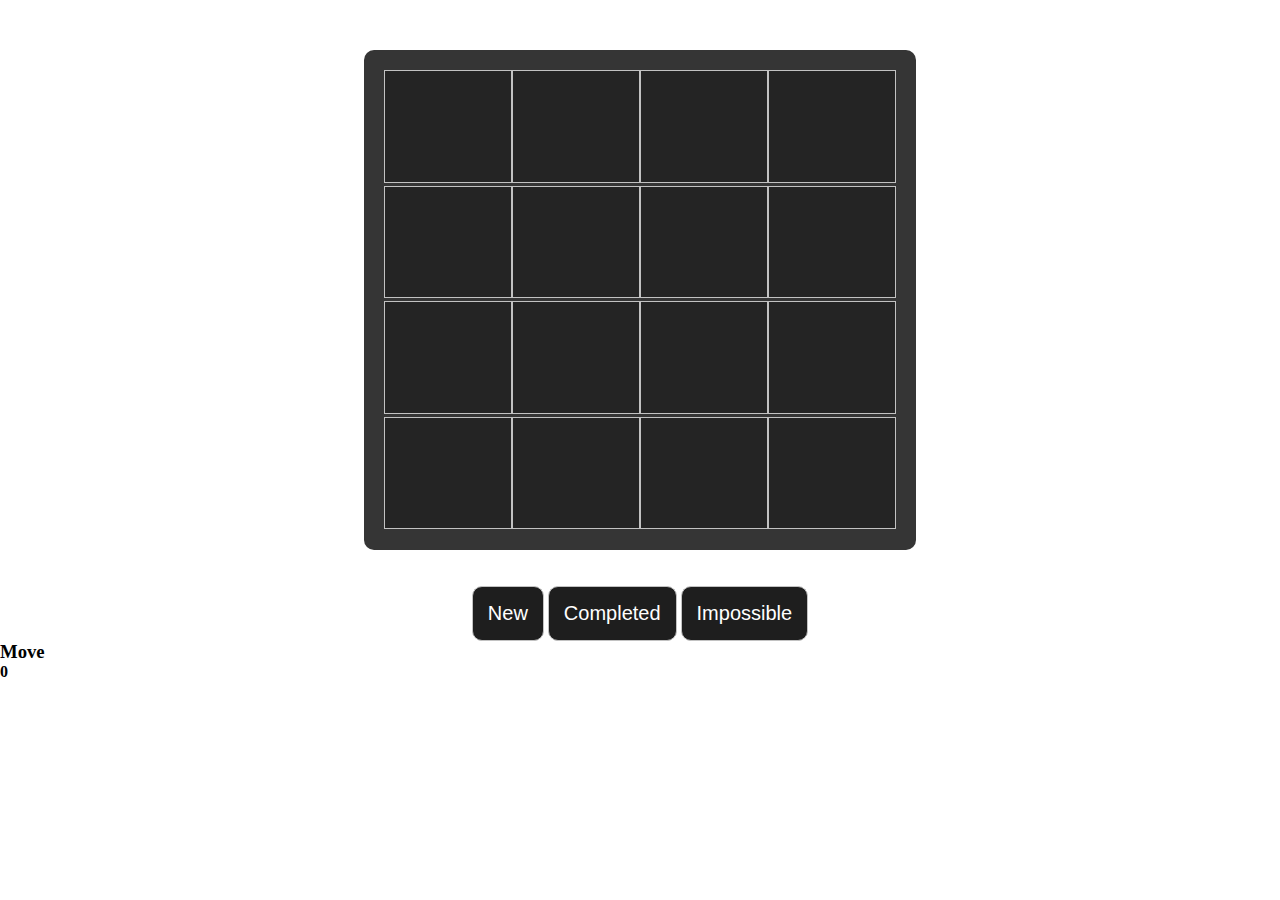
<file: index.html>
<!DOCTYPE html>
<html lang="en">
<head>
    <meta charset="UTF-8">
    <meta name="viewport" content="width=device-width, initial-scale=1.0">
    <meta http-equiv="X-UA-Compatible" content="ie=edge">
    <title>Document</title>
    <link rel="stylesheet" href="style.css">
    
</head>
<body>
    <div class="puzzleBox">
    <button id="1" onclick="pieceOne()"></button><button id="2" onclick="pieceTwo()"></button><button id="3" onclick="pieceThree()"></button><button id="4" onclick="pieceFourth()"></button>
    <br>
    <button id="5" onclick="pieceFive()"></button><button id="6" onclick="pieceSix()"></button><button id="7" onclick="pieceSeven()"></button><button id="8" onclick="pieceEight()"></button>
    <br>
    <button id="9" onclick="pieceNine()"></button><button id="10" onclick="pieceTen()"></button><button id="11" onclick="pieceEleven()"></button><button id="12" onclick="pieceTwelve()"></button>
    <br>
    <button id="13" onclick="pieceThirteen()"></button><button id="14" onclick="pieceFourteen()"></button><button id="15" onclick="pieceFifteen()"></button><button id="16" onclick="pieceSixteen()"></button>
    <br>
</div>
    <br>
    <br>
    <div class="controlButtons">
    <button onclick="play()">New</button>
    <button onclick="ready()">Completed</button>
    <button onclick="noPossible()">Impossible</button>
</div>
<div class="moveCounter">
<h3>Move</h3>
<h4 id="moveCounter"></h4>
</div>

    <script src="main.js"></script>
</body>
</html>
</file>
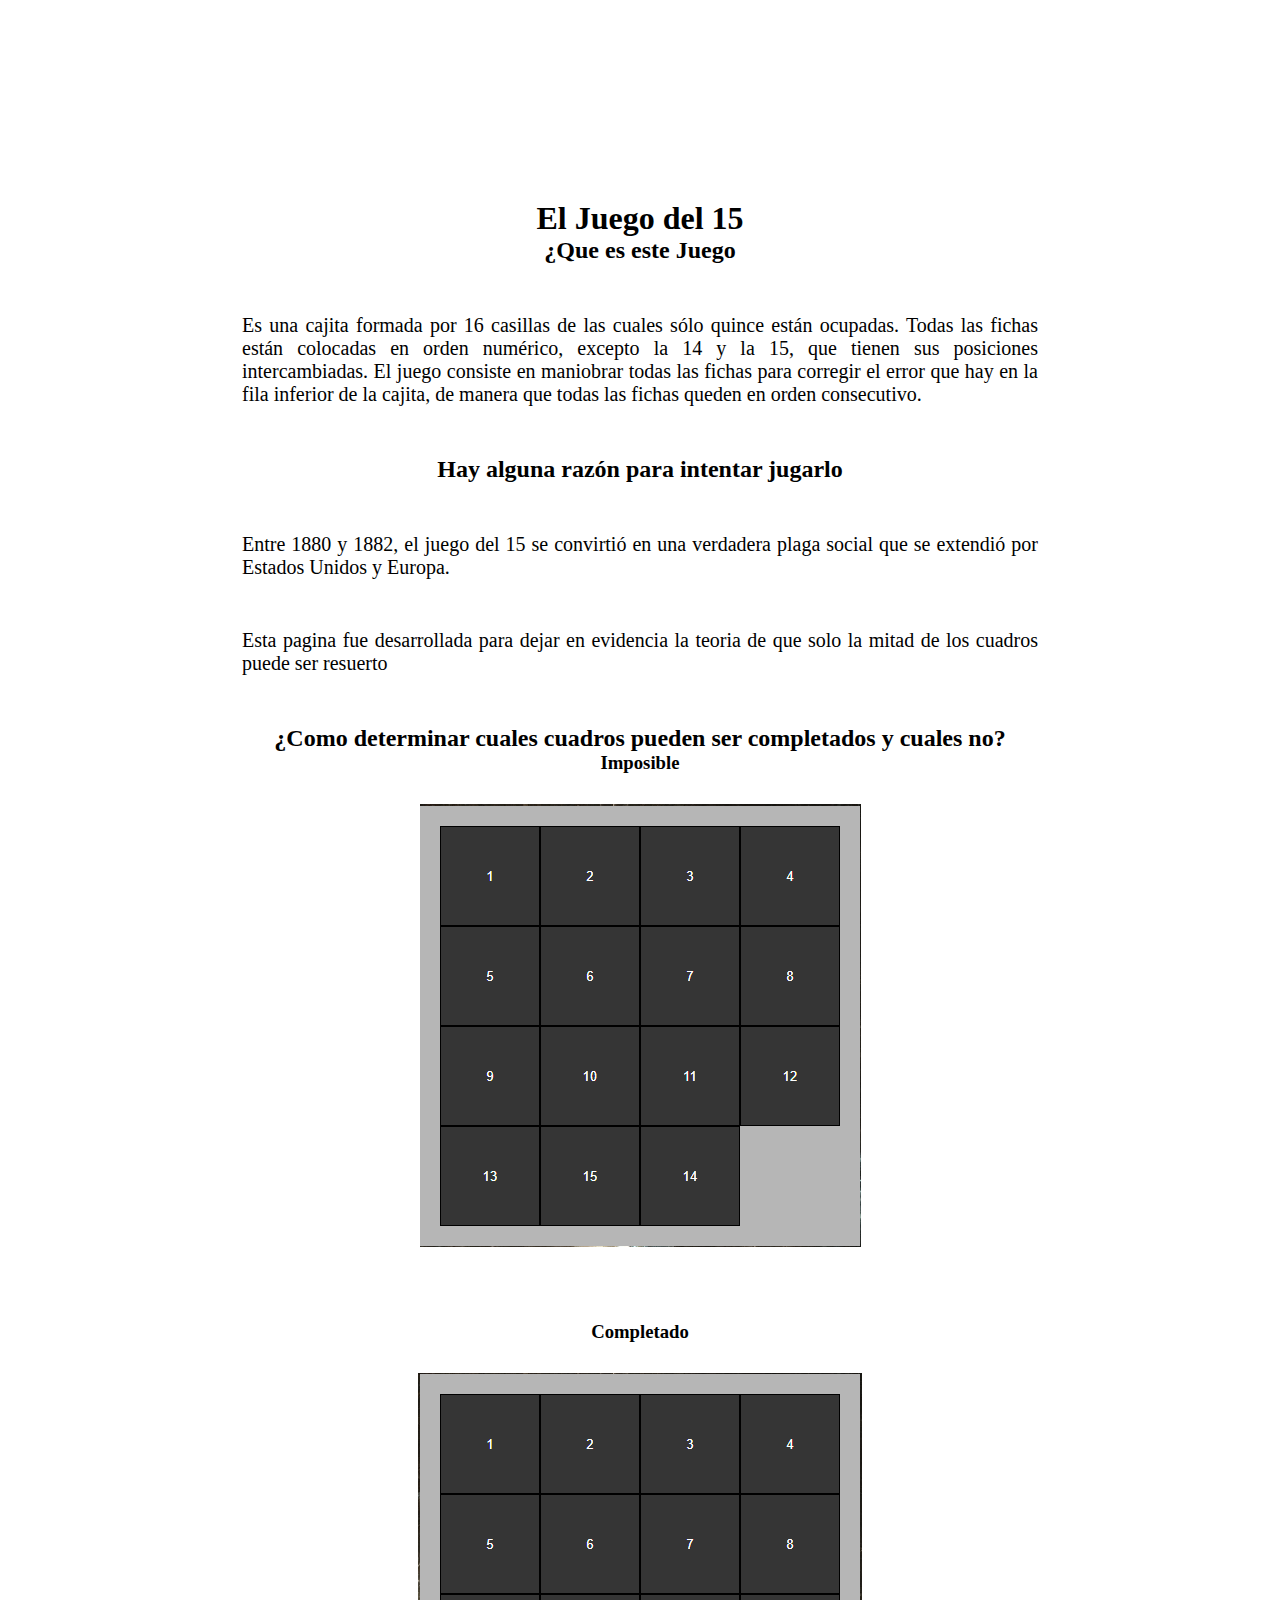
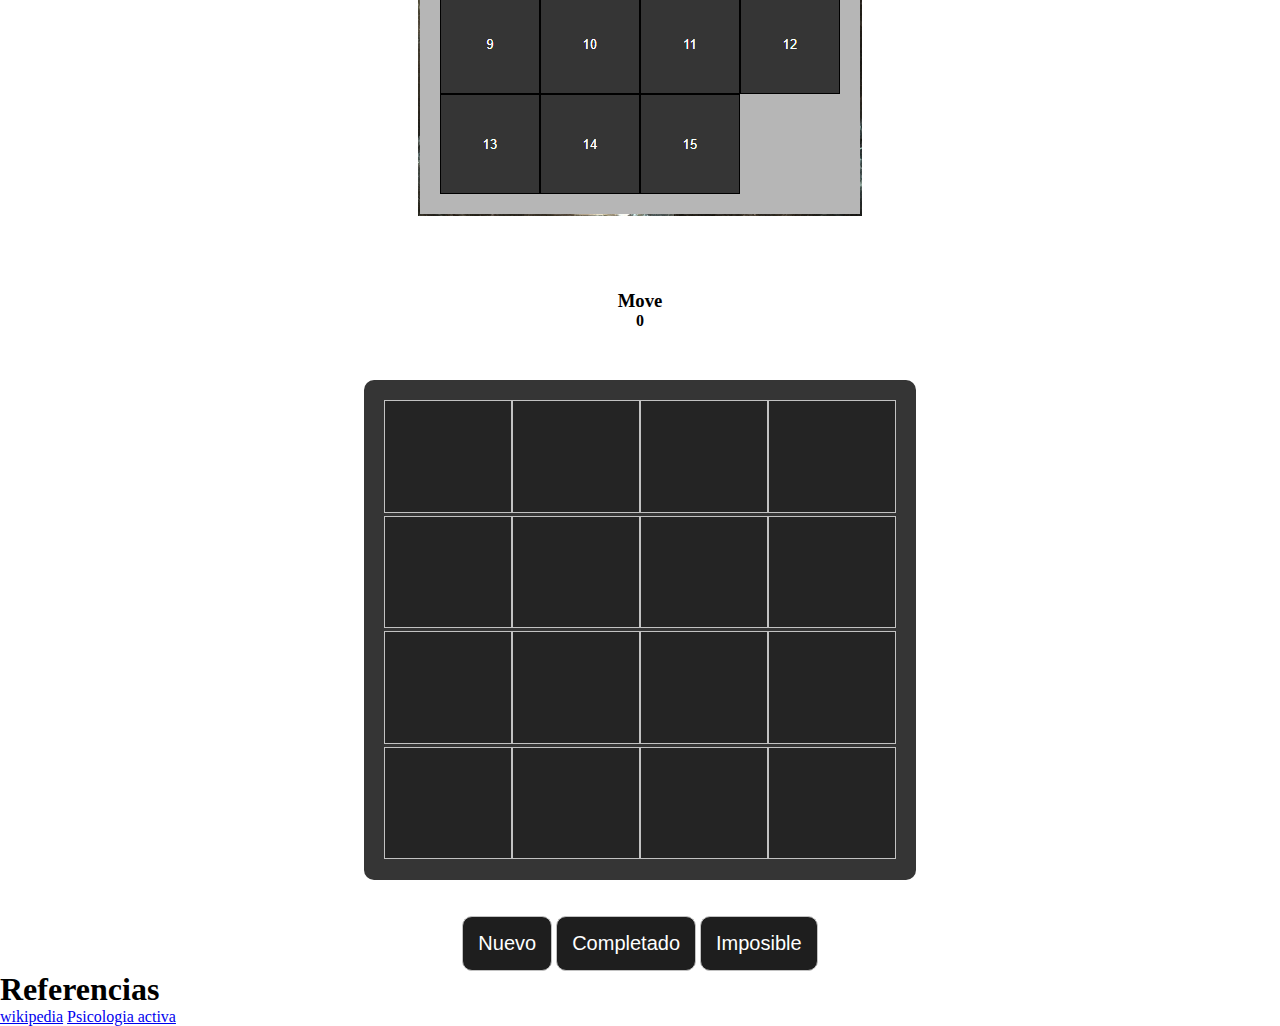
<file: Index.html>
<!DOCTYPE html>
<html lang="en">
<head>
    <meta charset="UTF-8">
    <meta name="viewport" content="width=device-width, initial-scale=1.0">
    <meta http-equiv="X-UA-Compatible" content="ie=edge">
    <title>El Juego del 15</title>
    <meta name="og:title" property="og:title" content="Jugar el juego del 15">
    <meta name="description" content="Que es el puzzle 15 X 15, El  Juego del 15">
    <link rel="stylesheet" href="style.css">
    
</head>
<body>
    <div class="content">
        <h1>El Juego del 15</h1>
        <h2> ¿Que es este Juego</h2>
        <p> Es una cajita formada por 16 casillas de las cuales sólo quince están ocupadas. Todas las fichas están colocadas en orden numérico, excepto la 14 y la 15, que tienen sus posiciones intercambiadas. El juego consiste en maniobrar todas las fichas para corregir el error que hay en la fila inferior de la cajita, de manera que todas las fichas queden en orden consecutivo. </p>
        <h2>Hay alguna razón para intentar jugarlo</h2>
        <p>Entre 1880 y 1882, el juego del 15 se convirtió en una verdadera plaga social que se extendió por Estados Unidos y Europa. </p>
        <p>Esta pagina fue desarrollada para dejar en evidencia la teoria de que solo la mitad de los cuadros puede ser resuerto</p>
        <h2> ¿Como determinar cuales cuadros pueden ser completados y cuales no?</h2>
        <h3>Imposible</h3>    
    <img src="./imposible.png" alt="puzzle imposible">
    <h3>Completado</h3>
    <img src="./completado.png" alt="puzzle completado">
    <h3>Move</h3>
    <h4 id="moveCounter"></h4>
</div>




    <div class="puzzleBox">
    <button id="1" onclick="pieceOne()"></button><button id="2" onclick="pieceTwo()"></button><button id="3" onclick="pieceThree()"></button><button id="4" onclick="pieceFourth()"></button>
    <br>
    <button id="5" onclick="pieceFive()"></button><button id="6" onclick="pieceSix()"></button><button id="7" onclick="pieceSeven()"></button><button id="8" onclick="pieceEight()"></button>
    <br>
    <button id="9" onclick="pieceNine()"></button><button id="10" onclick="pieceTen()"></button><button id="11" onclick="pieceEleven()"></button><button id="12" onclick="pieceTwelve()"></button>
    <br>
    <button id="13" onclick="pieceThirteen()"></button><button id="14" onclick="pieceFourteen()"></button><button id="15" onclick="pieceFifteen()"></button><button id="16" onclick="pieceSixteen()"></button>
    <br>
</div>
    <br>
    <br>
    <div class="controlButtons">
    <button onclick="play()">Nuevo</button>
    <button onclick="ready()">Completado</button>
    <button onclick="noPossible()">Imposible</button>
</div>

<h1>Referencias</h1>
<a href="https://es.wikipedia.org/wiki/Juego_del_15">wikipedia</a>
<a href="https://www.psicoactiva.com/juegos-inteligencia/fifteen/">Psicologia activa</a>

    <script src="main.js"></script>
</body>
</html>
</file>
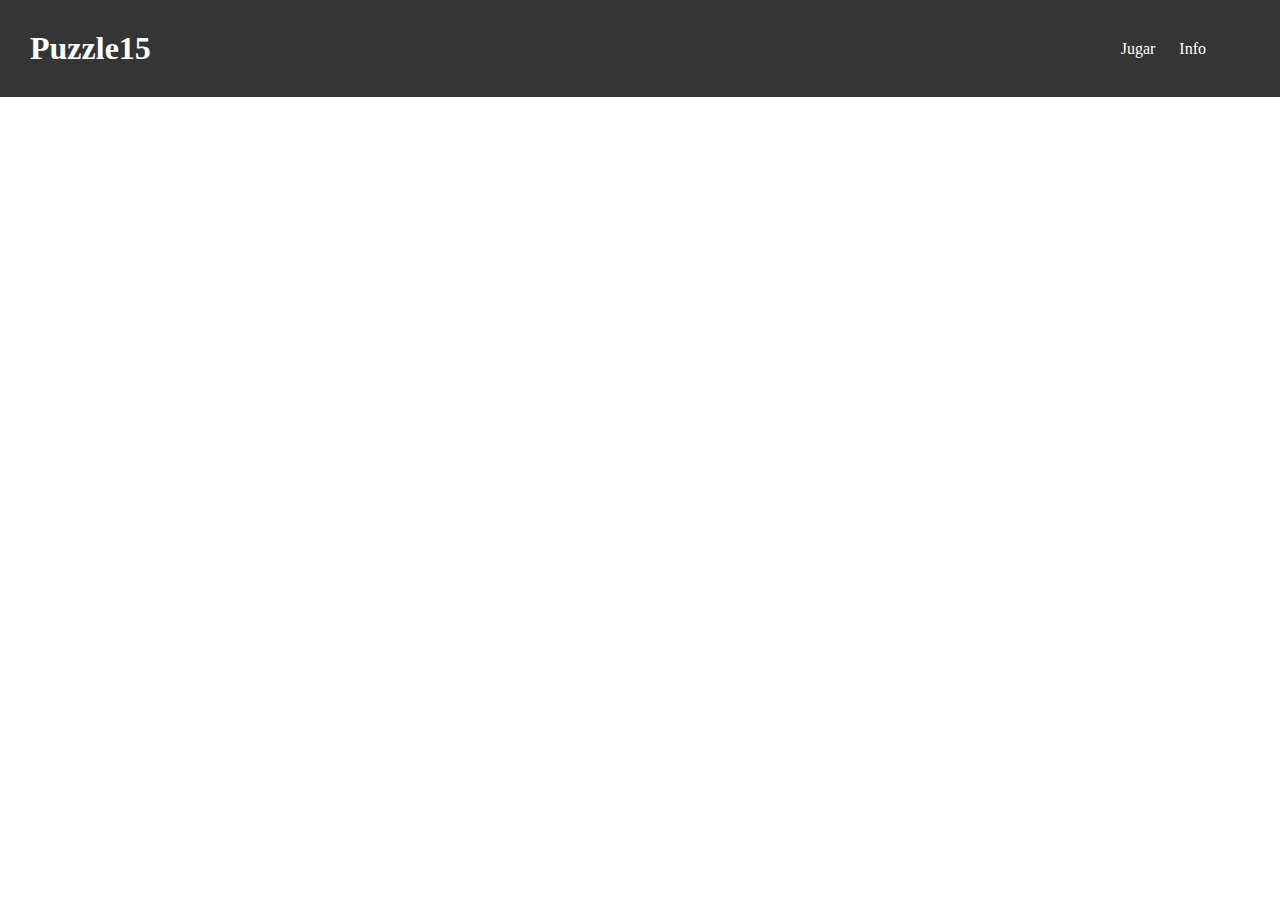
<file: info.html>
<!DOCTYPE html>
<html lang="en">
<head>
    <meta charset="UTF-8">
    <meta name="viewport" content="width=device-width, initial-scale=1.0">
    <meta http-equiv="X-UA-Compatible" content="ie=edge">
    <title>El Juego del 15</title>
    <meta name="og:title" property="og:title" content="Jugar el juego del 15">
    <meta name="description" content="Que es el puzzle 15 X 15, El  Juego del 15">
    <link rel="stylesheet" href="style.css">
</head>
<body>
    <header>
        <div class="logo">
            <h1>Puzzle15</h1> 
        </div>
        <div class="menu">
            <a href="/index.html">Jugar</a>
            <a href="/info.html">Info</a>
        </div>
    </header>
    
</body>
</html>
</file>
<file: style.css>
*{
    padding: 0px;
    margin: 0px;
 
}

header{
    width:100%;
    background-color:rgb(53, 53, 53);
    color: white;
    position: fixed;
    top: 0px;
}
.no-fixed{
    position: relative;
}
.logo{
    padding: 30px;
}
.menu{
    position: absolute;
    top: 40px;
    right:5%;
}
.menu a{
    text-decoration: none;
    color: white;
    padding: 10px;
}
.menu a:hover{
    color: #d4d3d3;
}


.effects img{
    position: absolute;
    width: 55%;
    left: 50%;
    top: 80%;
    transform: translate(-50%, -50%);
    z-index: -1;
    display: none;

}
.alertBox{
    margin-top: 100px;
    text-align: center;
}
.counters{
    margin-top: 30px;
    display:flex;
}

.moves{
    padding: 10px;
    margin: auto;
    text-align: center;
}
.cronometro{
    padding: 10px;
    margin: auto;
    text-align: center;
}
.puzzleBox{
    margin: auto;
    background-color: rgb(53, 53, 53);
    width: 40%;
    height:50vh;
    margin-top: 50px;
    padding: 20px;
    padding-bottom: 30px;
    border-radius: 10px;
}

.puzzleBox button{
height: 25%;
width: 25%;
background-color: #00000050;
border: 1px solid rgb(194, 194, 194);
color: white;
font-size: 20px;

}
.controlButtons {
    text-align: center;
}

.controlButtons button{
    padding: 15px;
    background-color: #000000e1;
    border: 1px solid rgb(194, 194, 194);
    border-radius: 10px;
    color: white;
    font-size: 20px;
    outline: none;
}
.content{
    margin: auto;
    margin-top: 200px;
    text-align: center;
    width: 70%;
}
.content p{
    margin: 50px;
    text-align: justify;
}
.content img{
    margin: 30px 0px 70px 0px;
}
.content video{
    margin:70px 0px 70px 0px ;
    padding: 10px;
    background-color: rgb(95, 76, 76);
    max-width: 900px;
}
.content p{
font-size: 20px;
font-family: Georgia, 'Times New Roman', Times, serif;
}

.foot{
    background-color:#c1d7f1;
    height: 80px;
    margin-top: 120px;
    
}
.foot h4{
padding-top: 30px;
padding-left: 20px;
}
.foot img{
    position: absolute;
    right: 10px;
}

@media only screen and (max-width: 768px) {
    /* For mobile phones: */
  .puzzleBox{
      width: 90%;
      padding: 5px;
      padding-top: 20px;
      padding-bottom: 20px;
    }

    .controlButtons button{
        padding: 10px;
        outline: none;
        font-size: 15px;
    }
    .foot img{
        display: none;
    }
    .effects img{
        width: 100%;
    }
  }
</file>
